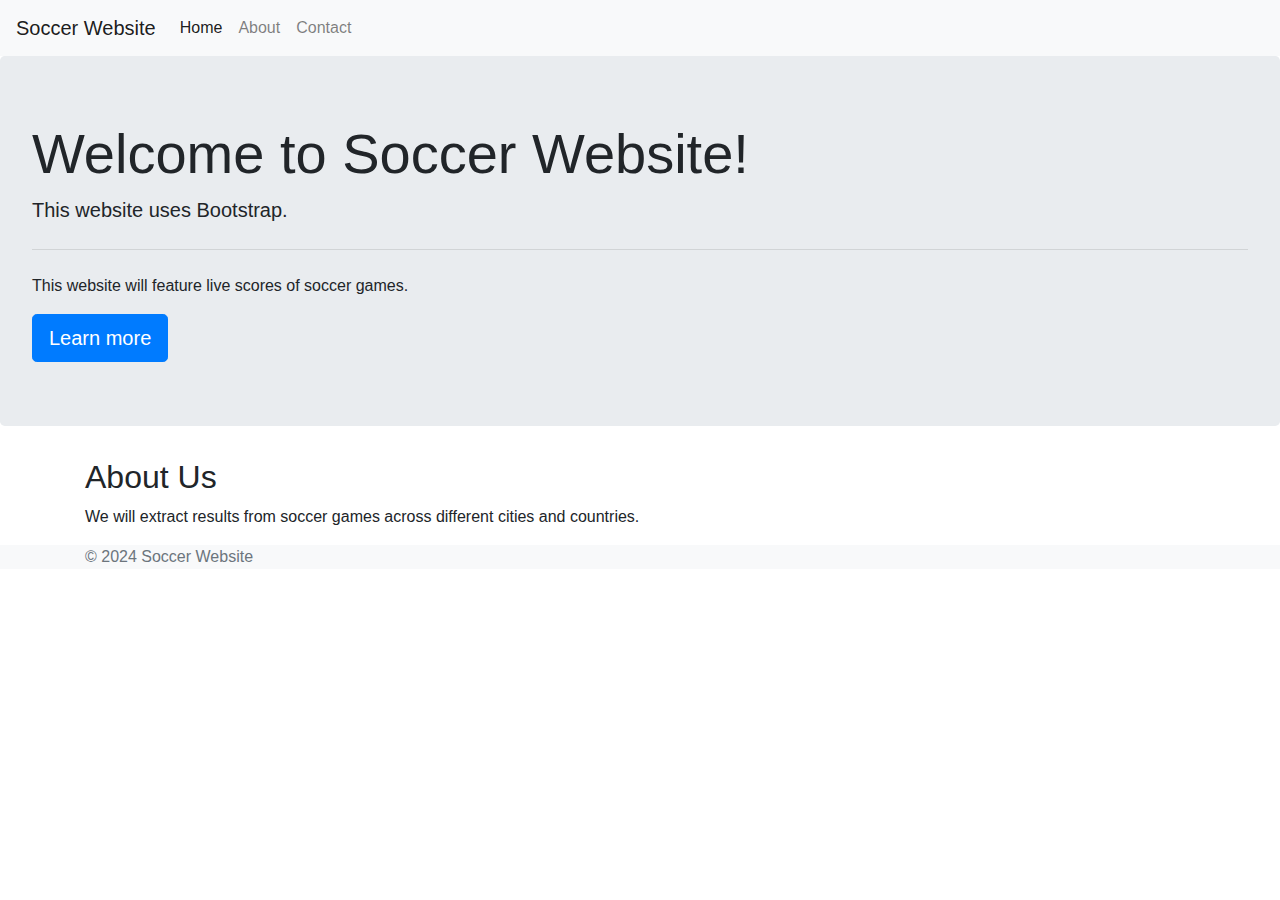
<file: bootstrap4_project/index.html>
<!DOCTYPE html>
<html lang="en">
<head>
    <meta charset="UTF-8">
    <meta name="viewport" content="width=device-width, initial-scale=1.0">
    <title>Simple Bootstrap Website</title>
    <!-- Bootstrap CSS -->
    <link rel="stylesheet" href="https://cdn.jsdelivr.net/npm/bootstrap@4.1.3/dist/css/bootstrap.min.css">
</head>
<body>

    <!-- Navbar -->
    <nav class="navbar navbar-expand-lg navbar-light bg-light">
        <a class="navbar-brand" href="#">Soccer Website</a>
        <button class="navbar-toggler" type="button" data-toggle="collapse" data-target="#navbarNav" aria-controls="navbarNav" aria-expanded="false" aria-label="Toggle navigation">
            <span class="navbar-toggler-icon"></span>
        </button>
        <div class="collapse navbar-collapse" id="navbarNav">
            <ul class="navbar-nav">
                <li class="nav-item active">
                    <a class="nav-link" href="#home">Home</a>
                </li>
                <li class="nav-item">
                    <a class="nav-link" href="#about">About</a>
                </li>
                <li class="nav-item">
                    <a class="nav-link" href="#contact">Contact</a>
                </li>
            </ul>
        </div>
    </nav>

    <!-- Jumbotron -->
    <div class="jumbotron">
        <h1 class="display-4">Welcome to Soccer Website!</h1>
        <p class="lead">This website uses Bootstrap.</p>
        <hr class="my-4">
        <p>This website will feature live scores of soccer games.</p>
        <a class="btn btn-primary btn-lg" href="#" role="button">Learn more</a>
    </div>

    <!-- About Us Section -->
    <div class="container">
        <h2>About Us</h2>
        <p>We will extract results from soccer games across different cities and countries.</p>
    </div>

    <!-- Footer -->
    <footer class="footer bg-light">
        <div class="container">
            <span class="text-muted">© 2024 Soccer Website</span>
        </div>
    </footer>

    <!-- Bootstrap JS and dependencies -->
    <script src="https://cdn.jsdelivr.net/npm/bootstrap@4.1.3/dist/js/bootstrap.min.js""></script>
</body>
</html>
</file>
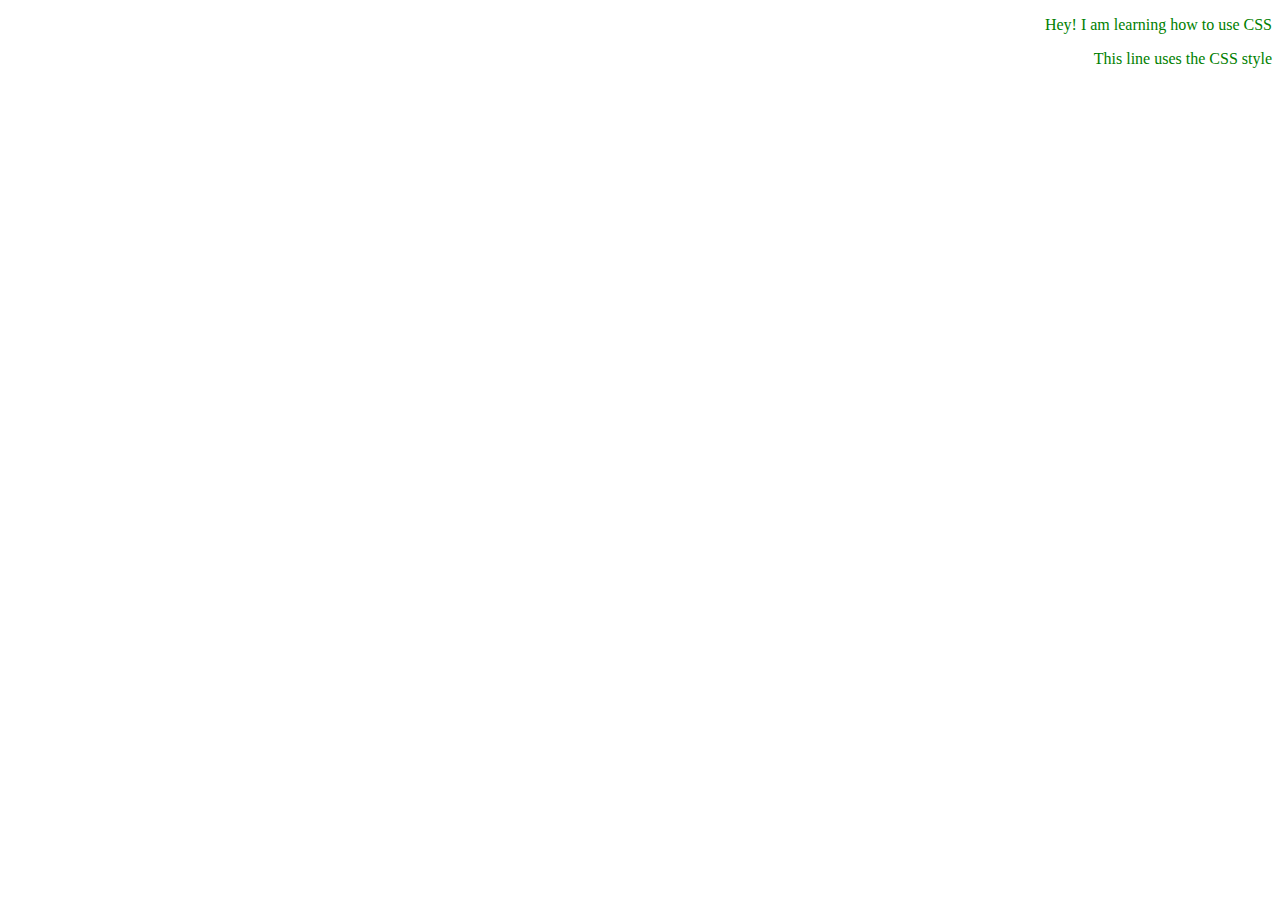
<file: Basic_HTML_and_CSS/Basic_HTML_3.html>
<!DOCTYPE html>
<html>
	<head>
	
<!-- 		<style>
		p {color: green; 
		   text-align: right;
		}		
		</style> -->	
	<link rel="stylesheet" type="text/css" href="Basic_CSS_1.css">
		
	</head>
	<!-- <title>My title is here</title> -->	
	<body>
<!-- 		<h1>My heading is here</h1>
		<h2>This line does not use the CSS style</h2>
		<div style="color: blue">
			<h2>My div heading here</h2>
			<p>My div paragraph here</p>
		</div>	 -->
		<p>Hey! I am learning how to use CSS</p>
		<p>This line uses the CSS style</p>
	</body>
</html>
</file>
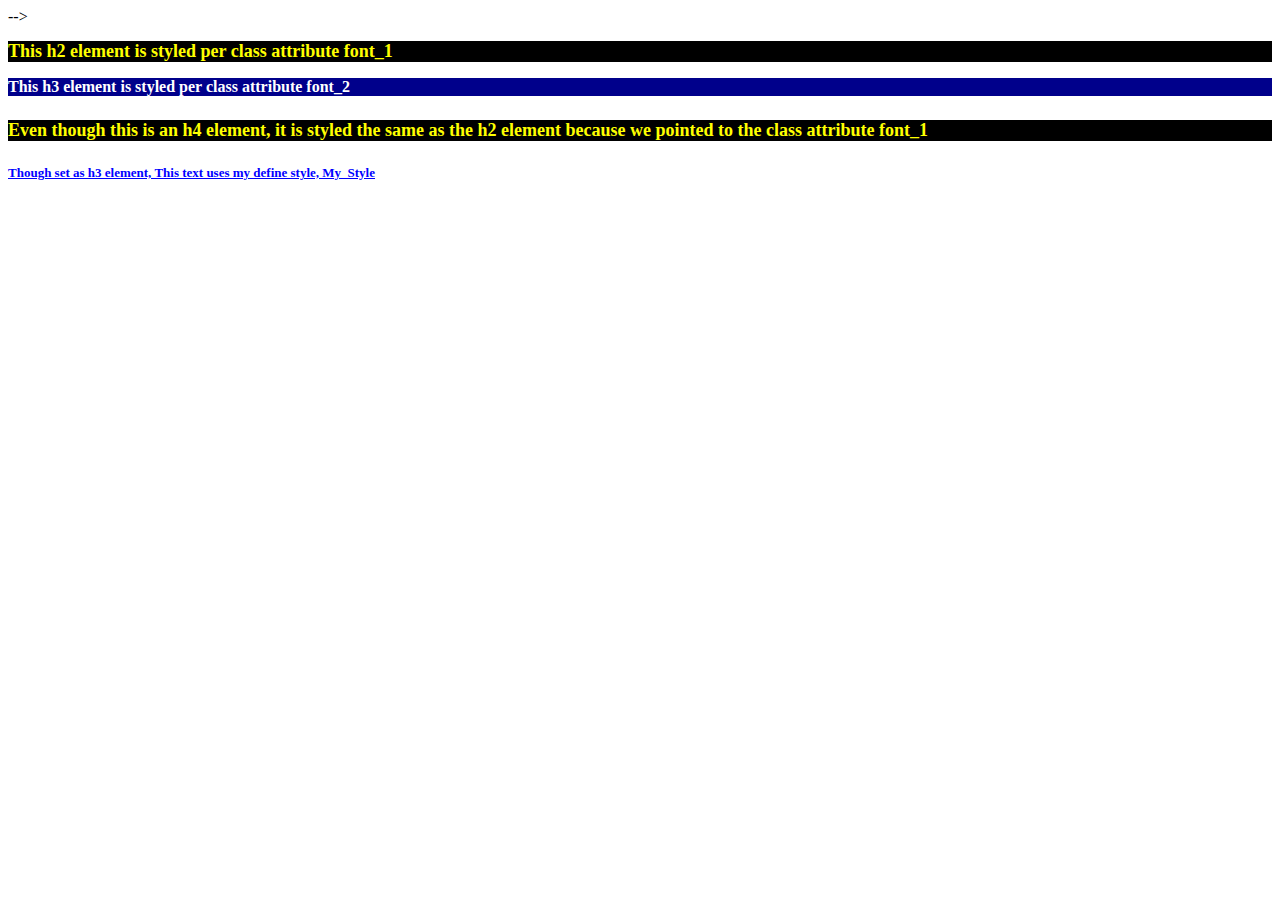
<file: Basic_HTML_and_CSS/Basic_HTML_4.html>
<!DOCTYPE html>
<html>
	<body>	
	<style>
	.font_1 {background-color: black; 
		color: yellow;
		font-size: large;
	}		
	.font_2 {background-color: darkblue; 
		color: white;
		font-size: medium;
	}	
	.My_Style {
	  background=color: red;
	  color: blue;
	  text-decoration: underline;
	  font-weight: bold;
	  font-size: small;
	 }
	</style> -->	
	<h2 class="font_1">This h2 element is styled per class attribute font_1</h2>
	<h3 class="font_2">This h3 element is styled per class attribute font_2</h3>
	<h4 class="font_1">Even though this is an h4 element, it is styled the same 
	as the h2 element because we pointed to the class attribute font_1</h4>
	<h3 class="My_Style">Though set as h3 element, This text uses my define style, My_Style</h3>
	</body>
</html>
</file>
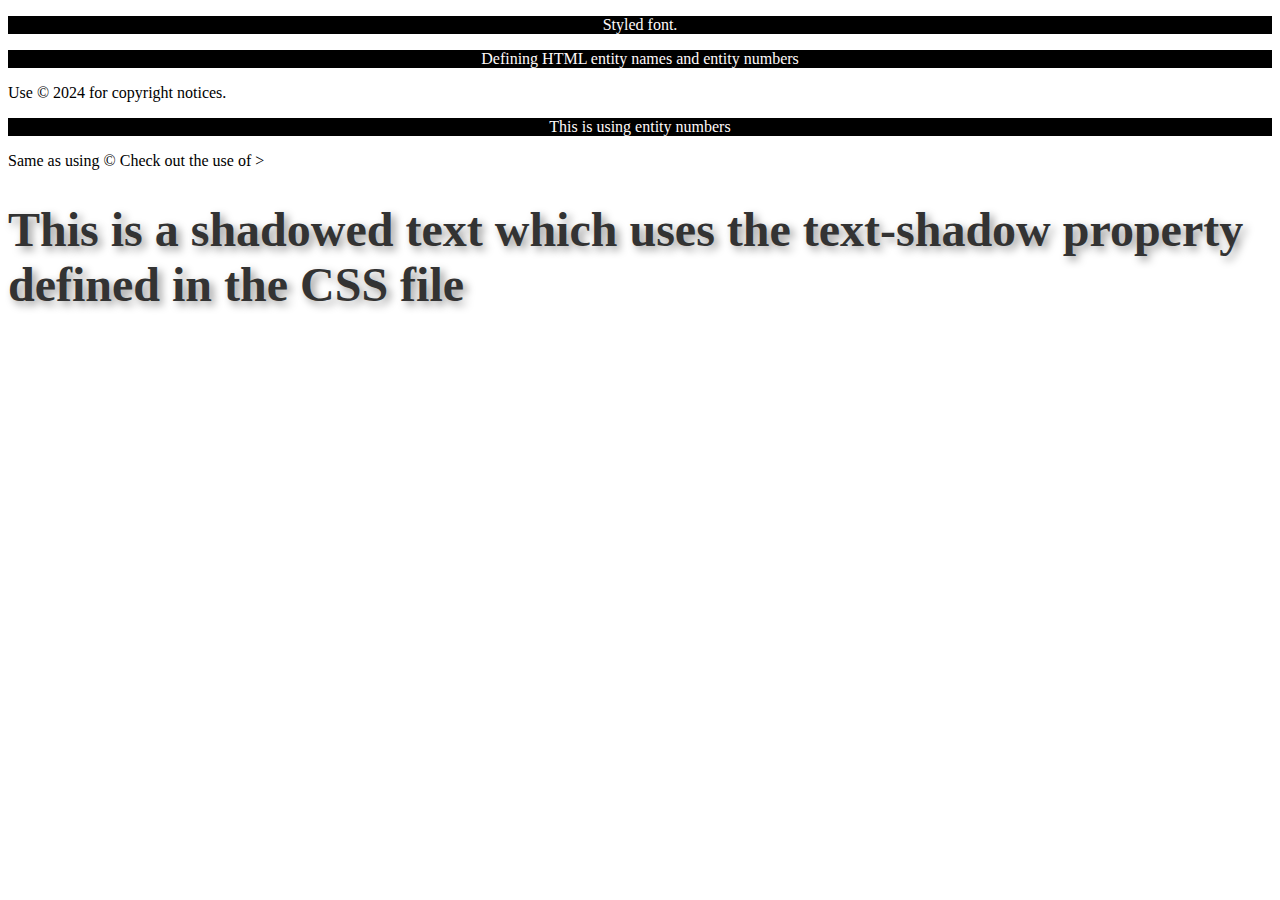
<file: Basic_HTML_and_CSS/Basic_HTML_5.html>
<!DOCTYPE html>
<html>
	<body>
	<link rel = "stylesheet" type = "text/css" href = "Basic_CSS_2.css">
	<p>Styled font.</p>
	
	<p>Defining HTML entity names and entity numbers</p>
	Use &copy; 2024 for copyright notices.
	<p>This is using entity numbers</p>
	Same as using &#169
	Check out the use of &#62
	<h1> This is a shadowed text which uses the text-shadow 
	property defined in the CSS file </h1>
	
    </body>
</html>
</file>
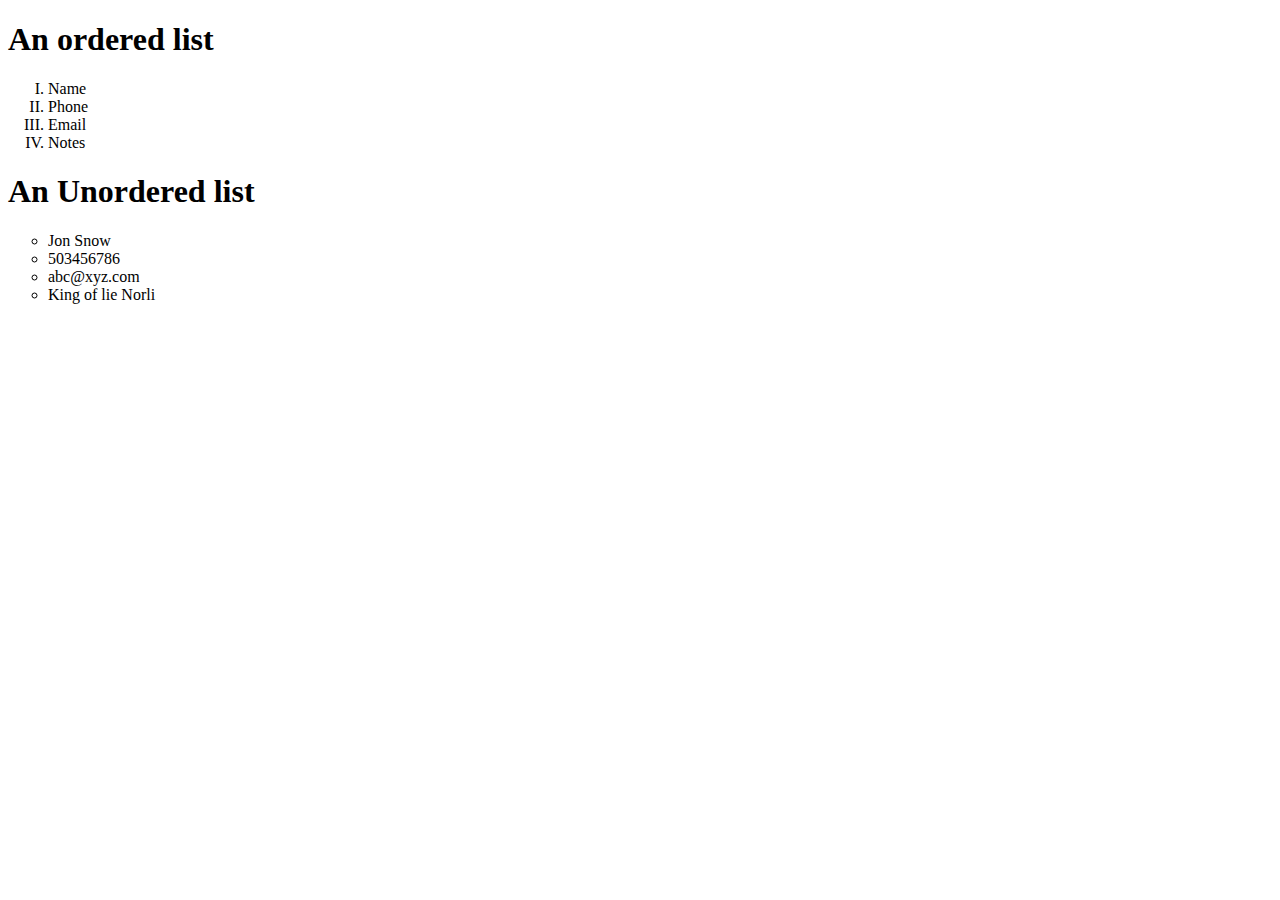
<file: Basic_HTML_and_CSS/HTML_Lists.html>
<!DOCTYPE html>
<html lang="en">
	<body>
	<link rel = "stylesheet" type = "text/css" href = "CSS_Lists.css">
	<h1>An ordered list</h1>
	<ol>
	  <li>Name</li>
	  <li>Phone</li>
	  <li>Email</li>
	  <li>Notes</li>
	 </ol>
	<h1>An Unordered list</h1>
	<ul>
	  <li>Jon Snow</li>
	  <li>503456786</li>
	  <li>abc@xyz.com</li>
	  <li>King of lie Norli</li>
	 </ul> 


    </body>
</html>
</file>
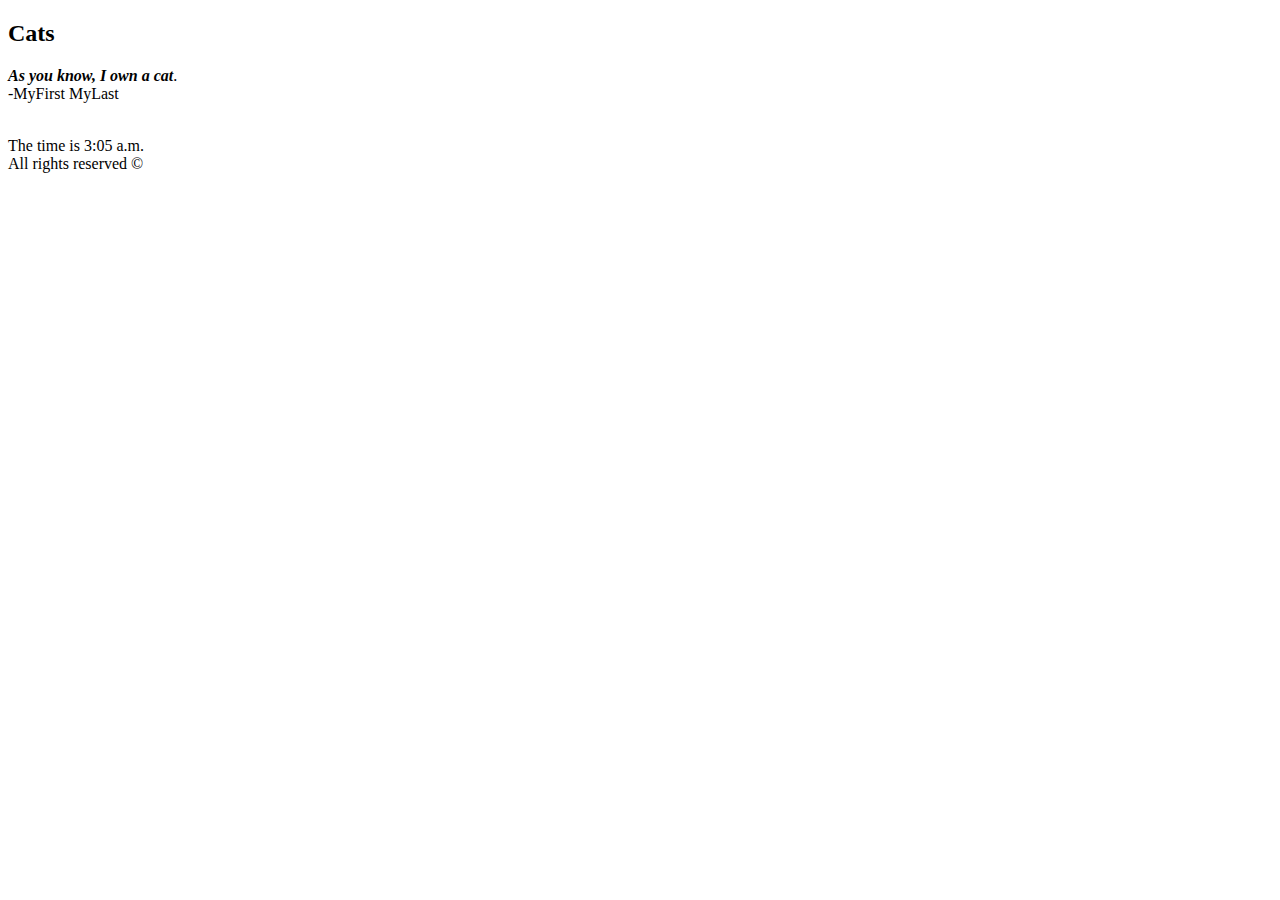
<file: Basic_HTML_and_CSS/html_spacing.html>
<!DOCTYPE html>
<html>
	<body>
<section>
<!--This is a section about cats -->
<h2>Cats</h1>
<p><span style="font-style:italic;font-weight:bold">As you know,
    I own a cat</span>.<br>-MyFirst MyLast</p>
	<br>
	The time is 3:05&nbsp;a.m.
</section>

<section>
<!-- About copyright symbol -->
All rights reserved &copy;
</section>
	

	
    </body>
</html>
</file>
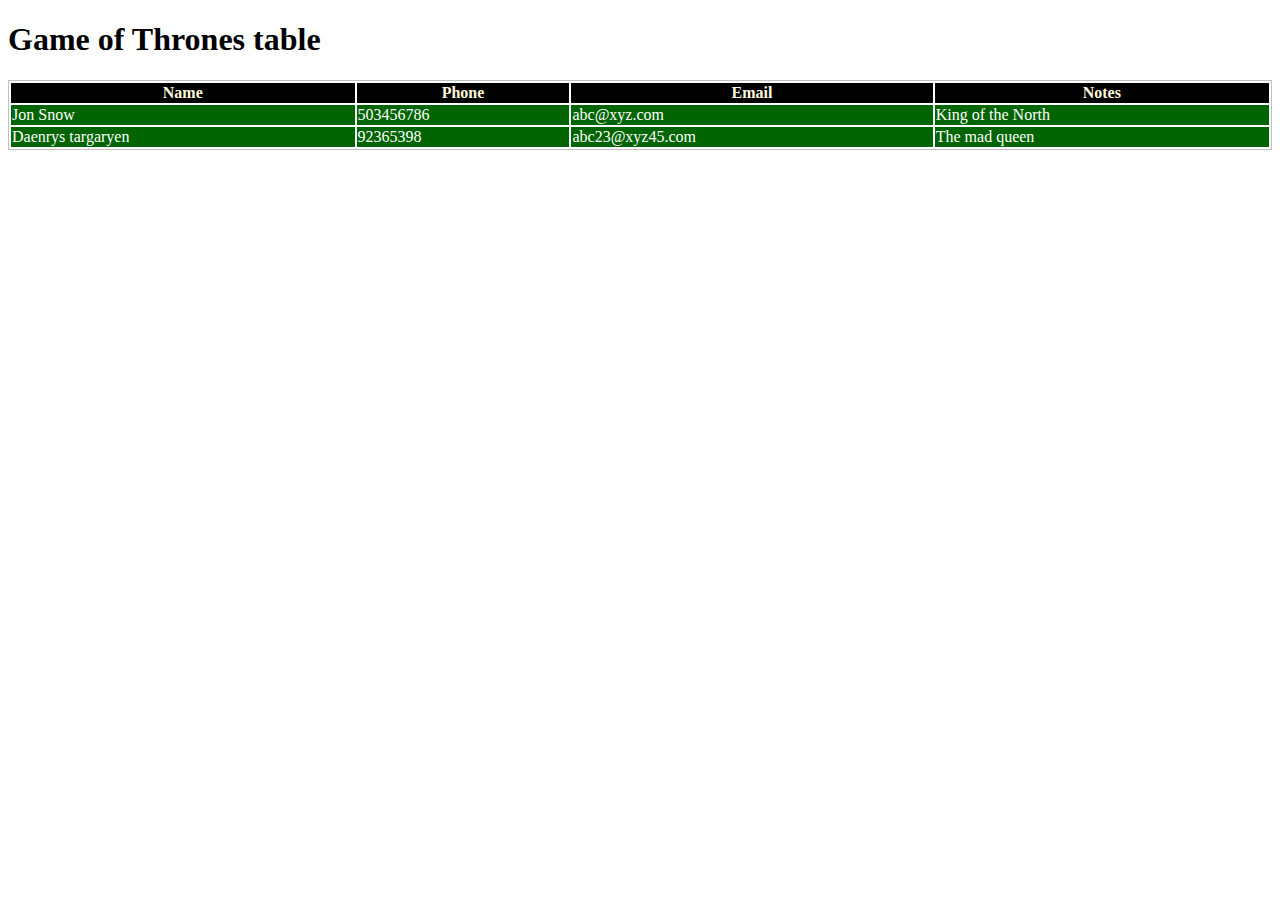
<file: Basic_HTML_and_CSS/HTML_Table.html>
<!DOCTYPE html>
<html lang="en">
	<body>
	<link rel = "stylesheet" type = "text/css" href = "CSS_Table.css">
	<h1>Game of Thrones table</h1>
	<table style="width:100%">
	<tr>
	  <th>Name</th>
	  <th>Phone</th>
	  <th>Email</th>
	  <th>Notes</th>
	 </tr>
	<tr>
	  <td>Jon Snow</td>
	  <td>503456786</td>
	  <td>abc@xyz.com</td>
	  <td>King of the North</td>
	 </tr> 
	 <tr>
	  <td>Daenrys targaryen</td>
	  <td>92365398</td>
	  <td>abc23@xyz45.com</td>
	  <td>The mad queen</td>
	 </tr> 
	</table>
    </body>
</html>
</file>
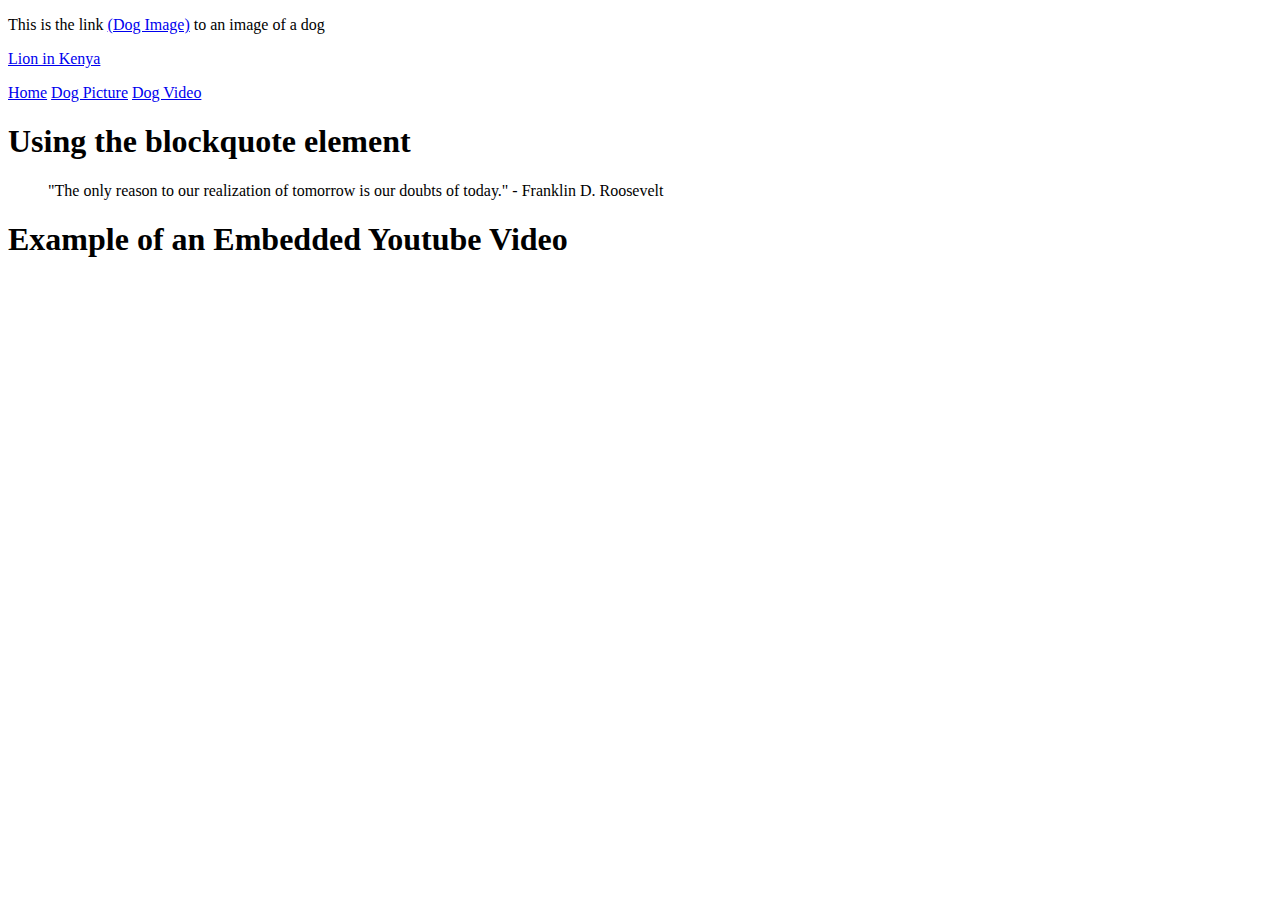
<file: HTML Documents/Assignment.html>
<!DOCTYPE html>
<html lang="en">
	<head>
		<title>This is the title page</title>
		<meta charset="utf-8">
	</head>
	<body>
	
		<p> This is the link <a href="Dog.html">(Dog Image)</a> to an image of a dog </p>
	    <p>
		<a href="https://cdn.britannica.com/29/150929-050-547070A1/lion-Kenya-Masai-Mara-National-Reserve.jpg">Lion in Kenya</a>
		</p>
		<nav>
			<a href="Assignment.html">Home</a>
			<a href="Dog.html">Dog Picture</a>
			<a href="Dog_Video.html">Dog Video</a>
		</nav>
			<h1> Using the blockquote element </h1>
				<blockquote>
					"The only reason to our realization of tomorrow is our doubts of today."
					- Franklin D. Roosevelt
				</blockquote>
			<h1> Example of an Embedded Youtube Video </h1>
				<iframe width="560" height="315" src="https://www.youtube.com/embed/_nrSxOilRIU?si=120AvxRPsItycEzB" 
				title="YouTube video player" frameborder="0" allow="accelerometer; autoplay; clipboard-write; 
				encrypted-media; gyroscope; picture-in-picture; web-share" referrerpolicy="strict-origin-when-cross-origin" 
				allowfullscreen>
				</iframe>
	</body>
</html>
</file>
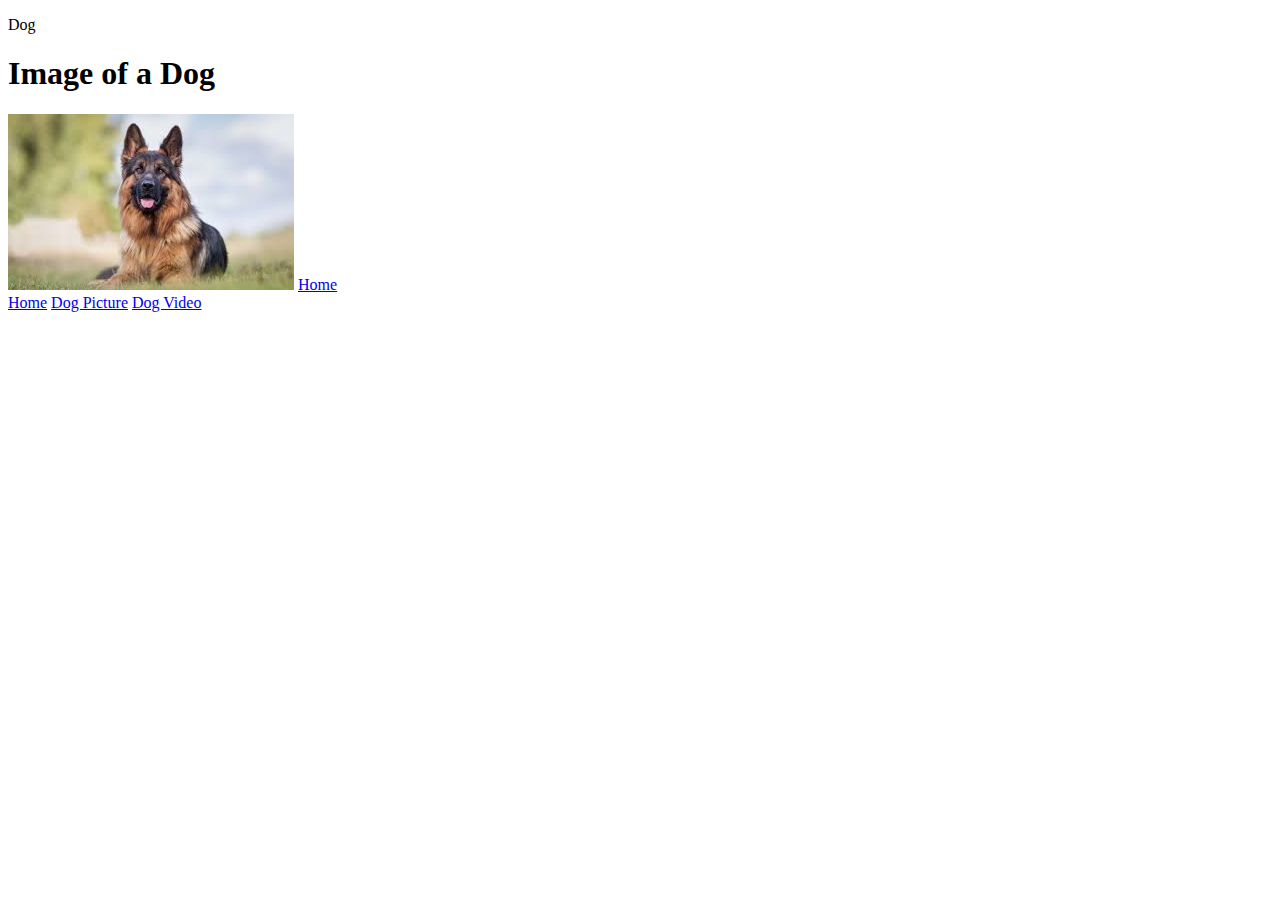
<file: HTML Documents/Dog.html>
<!DOCTYPE html>
<html lang="en">
	<head>
		<title>An Image of a Dog</title>
		<meta charset="utf-8">
	</head>
	<body>
	
		<p> Dog </p>
		<main>
			<h1> Image of a Dog </h1>
		</main>
		<img src="dog.jpeg">
		<a href="Assignment.html">Home</a>
	    <nav>
			<a href="Assignment.html">Home</a>
			<a href="Dog.html">Dog Picture</a>
			<a href="Dog_Video.html">Dog Video</a>
		</nav>
	</body>
</html>
</file>
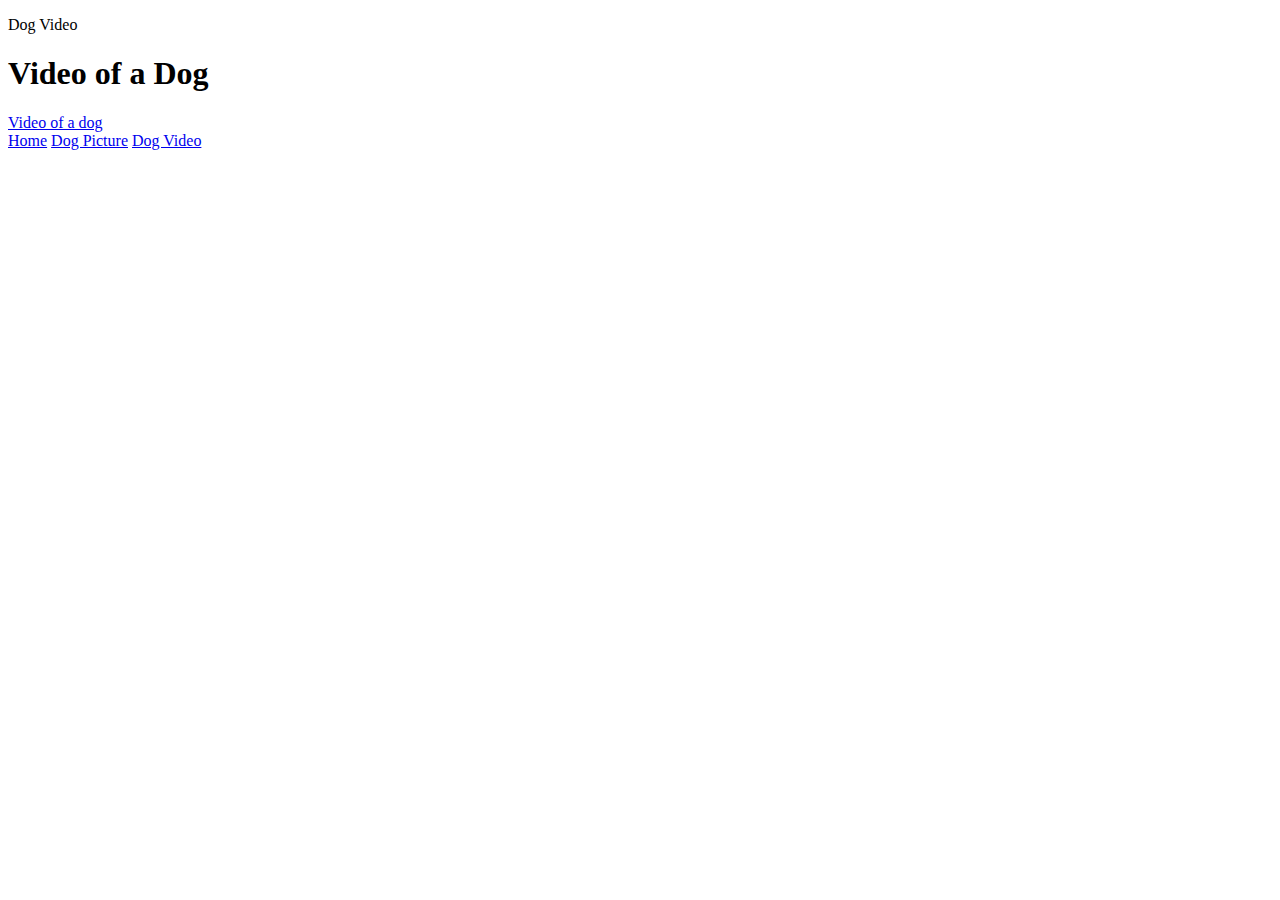
<file: HTML Documents/Dog_Video.html>
<!DOCTYPE html>
<html lang="en">
	<head>
		<title>Video of a Dog</title>
		<meta charset="utf-8">
	</head>
	<body>	
		<p> Dog Video </p>
		<main>
			<h1> Video of a Dog </h1>
		</main>
		<a href="https://youtu.be/_nrSxOilRIU?si=1gMn8nRyylMZoFaB">Video of a dog</a>
		<nav>
			<a href="Assignment.html">Home</a>
			<a href="Dog.html">Dog Picture</a>
			<a href="Dog_Video.html">Dog Video</a>
		</nav>
	</body>
</html>
</file>
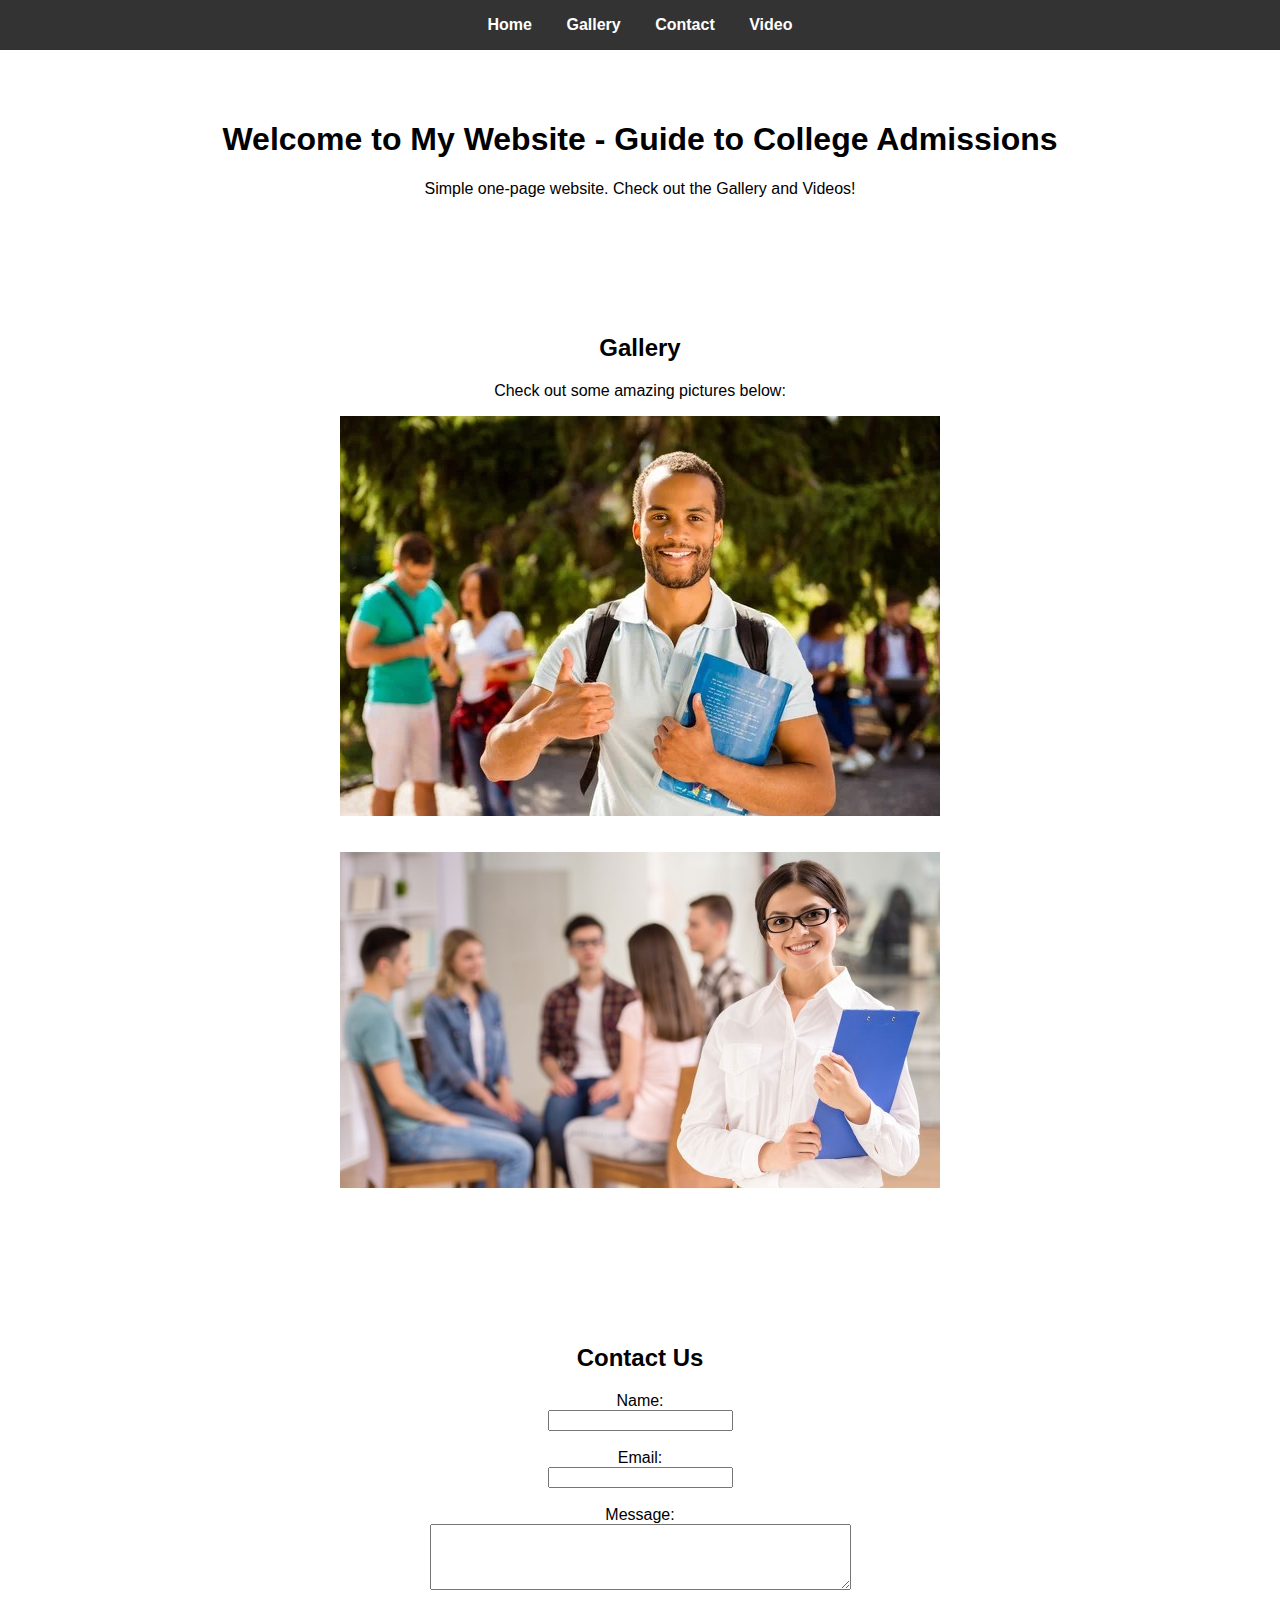
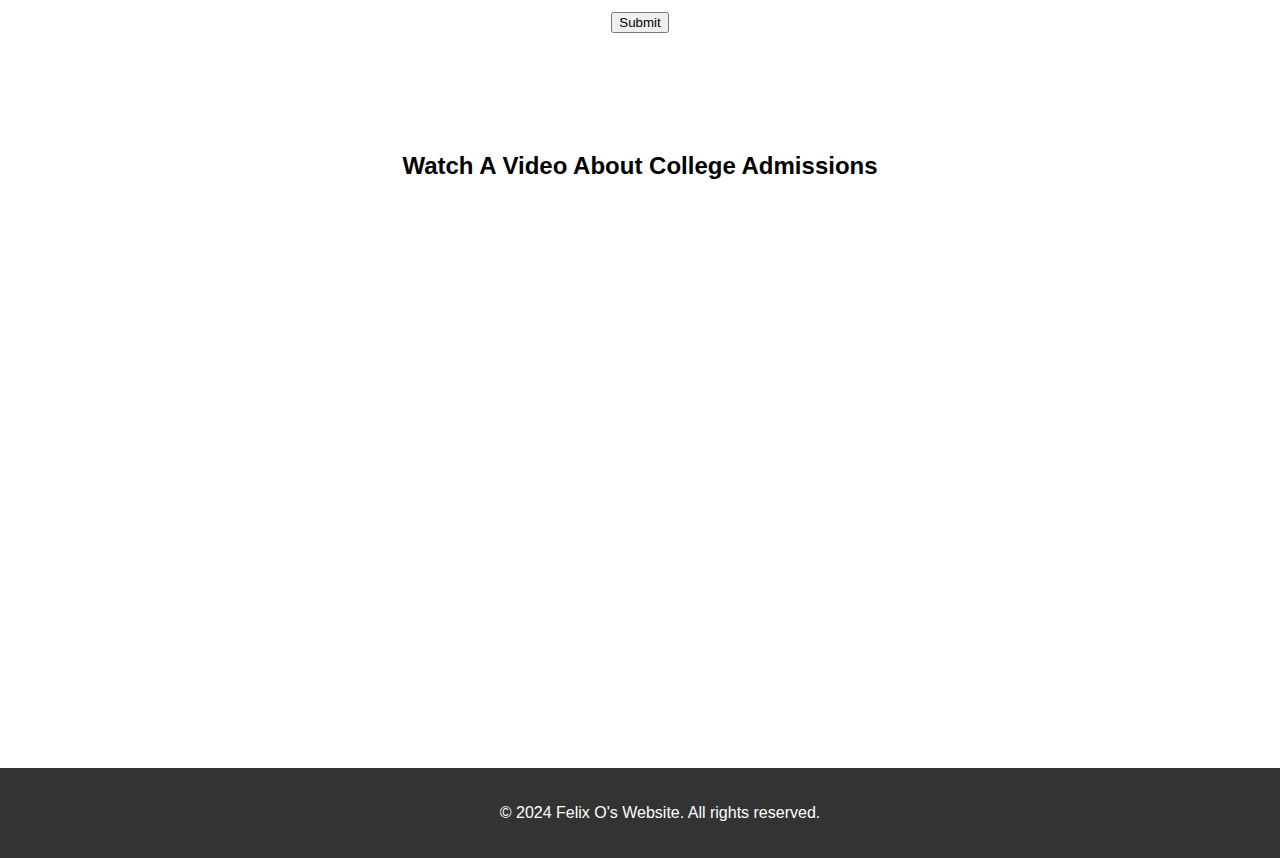
<file: One-Page Website/one_page_website.html>
<!DOCTYPE html>
<html lang="en">
<head>
  <meta charset="UTF-8">
  <meta name="viewport" content="width=device-width, initial-scale=1.0">
  <title>Felix O's One-Page Website</title>
  <style>
    body {
      font-family: Arial, sans-serif;
      margin: 0;
      padding: 0;
      box-sizing: border-box;
    }
    nav {
      background-color: #333;
      padding: 1em;
      text-align: center;
    }
    nav a {
      color: white;
      margin: 0 15px;
      text-decoration: none;
      font-weight: bold;
    }
    nav a:hover {
      color: #ddd;
    }
    section {
      padding: 50px;
      text-align: center;
    }
    footer {
      background-color: #333;
      color: white;
      text-align: center;
      padding: 20px;
      position: relative;
      bottom: 0;
      width: 100%;
    }
    img {
      max-width: 100%;
      height: auto;
    }
  </style>
</head>
<body>

  <!-- Navigation Section -->
  <nav>
    <a href="#home">Home</a>
    <a href="#gallery">Gallery</a>
    <a href="#contact">Contact</a>
    <a href="#video">Video</a>
  </nav>

  <!-- Home Section -->
  <section id="home">
    <h1>Welcome to My Website - Guide to College Admissions</h1>
    <p>Simple one-page website. Check out the Gallery and Videos!</p>
  </section>

  <!-- Gallery Section - Section with Pictures -->
  <section id="gallery">
    <h2>Gallery</h2>
    <p>Check out some amazing pictures below:</p>
    <img src="images/pic1.jpg" alt="College Admissions Image 1">
    <img src="images/pic2.jpg" alt="College Admissions Image 2">
  </section>

  <!-- Contact Section -->
  <section id="contact">
    <h2>Contact Us</h2>
    <form action="#" method="POST">
      <label for="name">Name:</label><br>
      <input type="text" id="name" name="name" required><br><br>
      <label for="email">Email:</label><br>
      <input type="email" id="email" name="email" required><br><br>
      <label for="message">Message:</label><br>
      <textarea id="message" name="message" rows="4" cols="50" required></textarea><br><br>
      <input type="submit" value="Submit">
    </form>
  </section>

  <!-- Video Section -->
  <section id="video">
    <h2>Watch A Video About College Admissions</h2>
		<iframe width="514" height="514" src="https://www.youtube.com/embed/1rT2yFdqDWU" 
	title="The Complete Guide to College Admissions" frameborder="0" allow="accelerometer; autoplay; clipboard-write; encrypted-media; gyroscope; 
picture-in-picture; web-share" referrerpolicy="strict-origin-when-cross-origin" allowfullscreen></iframe>
  </section>







  <!-- Footer -->
  <footer>
    <p>&copy; 2024 Felix O's Website. All rights reserved.</p>
  </footer>

</body>
</html>
</file>
<file: Basic_HTML_and_CSS/Basic_CSS_1.css>
p {
	color: green;
	text-align: right;
	
   }
</file>
<file: Basic_HTML_and_CSS/Basic_CSS_2.css>
p {
	color: snow;
	background-color: black;
	font-size: 10;
	text-align: center;
	
   }
   
   
h1 {
	color: #333;
	font-size: 3em;
	text-shadow: 4px 4px 8px rgba(0,0,0,0.4);
}
</file>
<file: Basic_HTML_and_CSS/CSS_Lists.css>
ol {
	list-style-type: upper-roman;	
   }
ul {
	list-style-type: circle;	
   }
</file>
<file: Basic_HTML_and_CSS/CSS_Table.css>
table {
	border: 1px solid silver;	
   }
td:hover {
	background-color: yellow;
	color: cornsilk;
}

tr, th {
	background-color: black;
	color: cornsilk;
}

tr, td {
	background-color: darkgreen;
	color: white;
}
</file>
